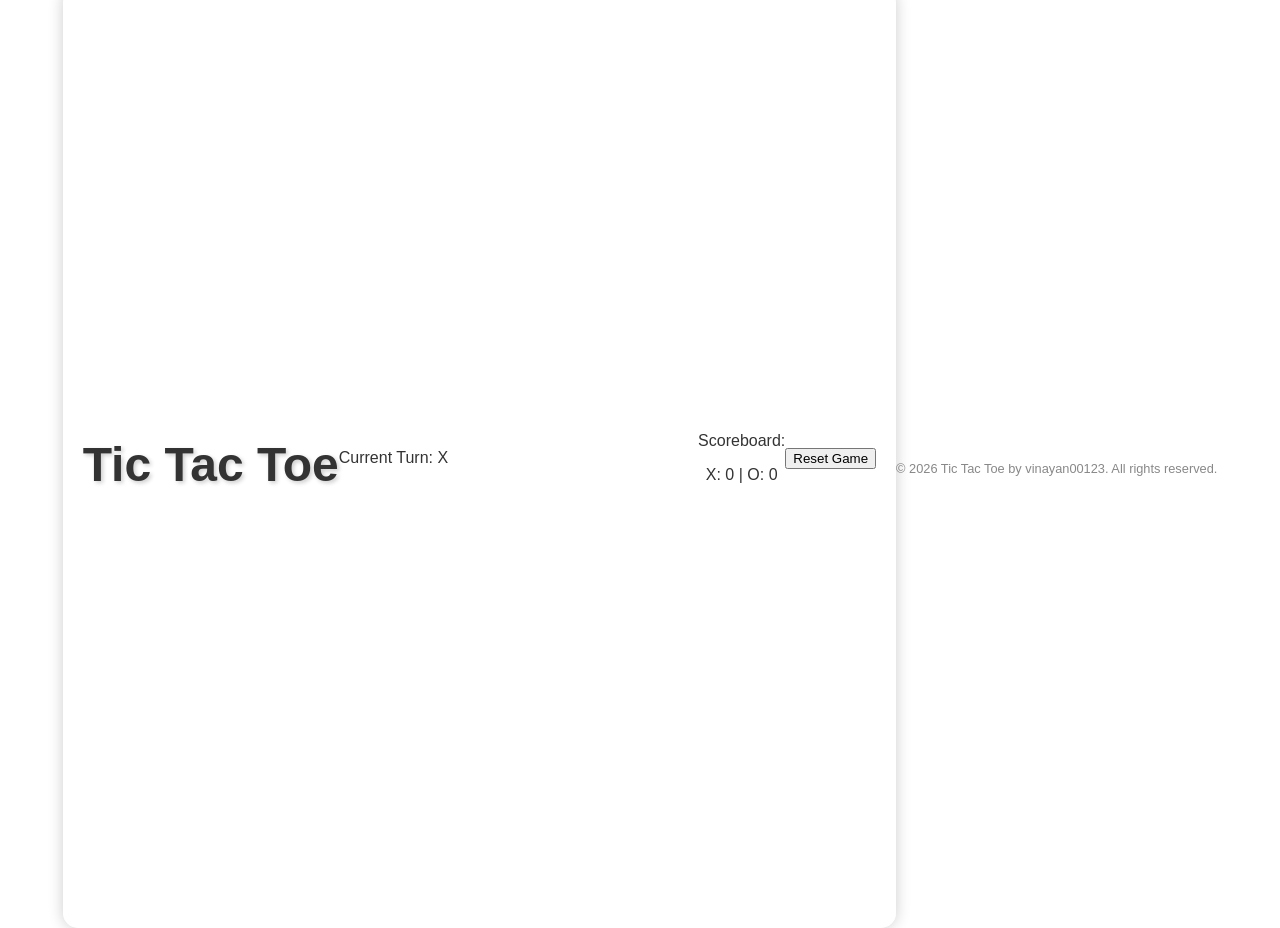
<file: index.html>
<!DOCTYPE html>
<html lang="en">
<head>
    <meta charset="UTF-8">
    <meta name="viewport" content="width=device-width, initial-scale=1.0">
    <meta name="description" content="Play the modern Tic Tac Toe game with an interactive and visually appealing interface.">
    <meta name="author" content="vinayan00123">
    <title>Tic Tac Toe Game</title>
    <link rel="stylesheet" href="styles.css">
    <style>
        /* Add glass morphism effect and basic styles */
        body {
            font-family: Arial, sans-serif;
            display: flex;
            justify-content: center;
            align-items: center;
            height: 100vh;
            background: rgba(255, 255, 255, 0.1);
            backdrop-filter: blur(10px);
            color: #333;
        }
        .container {
            background: rgba(255, 255, 255, 0.3);
            border-radius: 15px;
            padding: 20px;
            text-align: center;
            box-shadow: 0 0 15px rgba(0, 0, 0, 0.2);
        }
        .board {
            display: grid;
            grid-template-columns: repeat(3, 1fr);
            gap: 5px;
        }
        .cell {
            width: 80px;
            height: 80px;
            display: flex;
            justify-content: center;
            align-items: center;
            font-size: 2rem;
            background-color: rgba(255, 255, 255, 0.9);
            border-radius: 10px;
            cursor: pointer;
            transition: background-color 0.3s;
        }
        .cell:hover {
            background-color: rgba(255, 255, 0, 0.8);
        }
        footer {
            margin-top: 20px;
            font-size: 0.8rem;
            color: #888;
        }
    </style>
</head>
<body>
    <div class="container">
        <h1>Tic Tac Toe</h1>
        <div id="turn-indicator">Current Turn: <span id="current-player">X</span></div>
        <div class="board" id="game-board">
            <div class="cell" data-index="0"></div>
            <div class="cell" data-index="1"></div>
            <div class="cell" data-index="2"></div>
            <div class="cell" data-index="3"></div>
            <div class="cell" data-index="4"></div>
            <div class="cell" data-index="5"></div>
            <div class="cell" data-index="6"></div>
            <div class="cell" data-index="7"></div>
            <div class="cell" data-index="8"></div>
        </div>
        <div id="scoreboard">
            <p>Scoreboard:</p>
            <p>X: <span id="score-x">0</span> | O: <span id="score-o">0</span></p>
        </div>
        <button id="reset-button">Reset Game</button>
    </div>
    <footer>
        <p>&copy; 2026 Tic Tac Toe by vinayan00123. All rights reserved.</p>
    </footer>
    <script>
        // JavaScript for game logic, turn management, and reset functionality
        const cells = document.querySelectorAll('.cell');
        const currentPlayerDisplay = document.getElementById('current-player');
        const scoreXDisplay = document.getElementById('score-x');
        const scoreODisplay = document.getElementById('score-o');
        const resetButton = document.getElementById('reset-button');
        let currentPlayer = 'X';
        let scoreX = 0;
        let scoreO = 0;

        cells.forEach(cell => {
            cell.addEventListener('click', () => handleCellClick(cell));
        });

        resetButton.addEventListener('click', resetGame);

        function handleCellClick(cell) {
            if (cell.textContent === '') {
                cell.textContent = currentPlayer;
                if (checkWinner()) {
                    alert(`${currentPlayer} wins!`);
                    updateScore();
                    resetGame();
                } else {
                    currentPlayer = currentPlayer === 'X' ? 'O' : 'X';
                    currentPlayerDisplay.textContent = currentPlayer;
                }
            }
        }

        function checkWinner() {
            // Winning combinations
            const winningCombinations = [
                [0, 1, 2], [3, 4, 5], [6, 7, 8],
                [0, 3, 6], [1, 4, 7], [2, 5, 8],
                [0, 4, 8], [2, 4, 6]
            ];
            return winningCombinations.some(combination => {
                const [a, b, c] = combination;
                return cells[a].textContent === currentPlayer && 
                       cells[b].textContent === currentPlayer && 
                       cells[c].textContent === currentPlayer;
            });
        }

        function updateScore() {
            if (currentPlayer === 'X') {
                scoreX++;
                scoreXDisplay.textContent = scoreX;
            } else {
                scoreO++;
                scoreODisplay.textContent = scoreO;
            }
        }

        function resetGame() {
            cells.forEach(cell => cell.textContent = '');
            currentPlayer = 'X';
            currentPlayerDisplay.textContent = currentPlayer;
        }
    </script>
</body>
</html>
</file>
<file: styles.css>
.container {
  display: flex;
  align-items: center;
  justify-content: center;
  height: 100vh;
  background: rgba(255, 255, 255, 0.1);
  backdrop-filter: blur(10px);
  border-radius: 20px;
  box-shadow: 0 4px 30px rgba(0, 0, 0, 0.1);
}

h1 {
  font-family: 'Arial', sans-serif;
  font-size: 3rem;
  color: #333;
  text-shadow: 2px 2px 4px rgba(0, 0, 0, 0.2);
  margin-bottom: 20px;
}

.button {
  background: rgba(255, 255, 255, 0.8);
  border: none;
  border-radius: 10px;
  padding: 15px 30px;
  font-size: 1.5rem;
  cursor: pointer;
  transition: transform 0.2s;
}

.button:hover {
  transform: scale(1.1);
}

@keyframes fade {
  from {
    opacity: 0;
  }
  to {
    opacity: 1;
  }
}

.fade-in {
  animation: fade 1s;
}

.footer {
  position: fixed;
  bottom: 20px;
  font-size: 1rem;
  color: #666;
}
</file>
